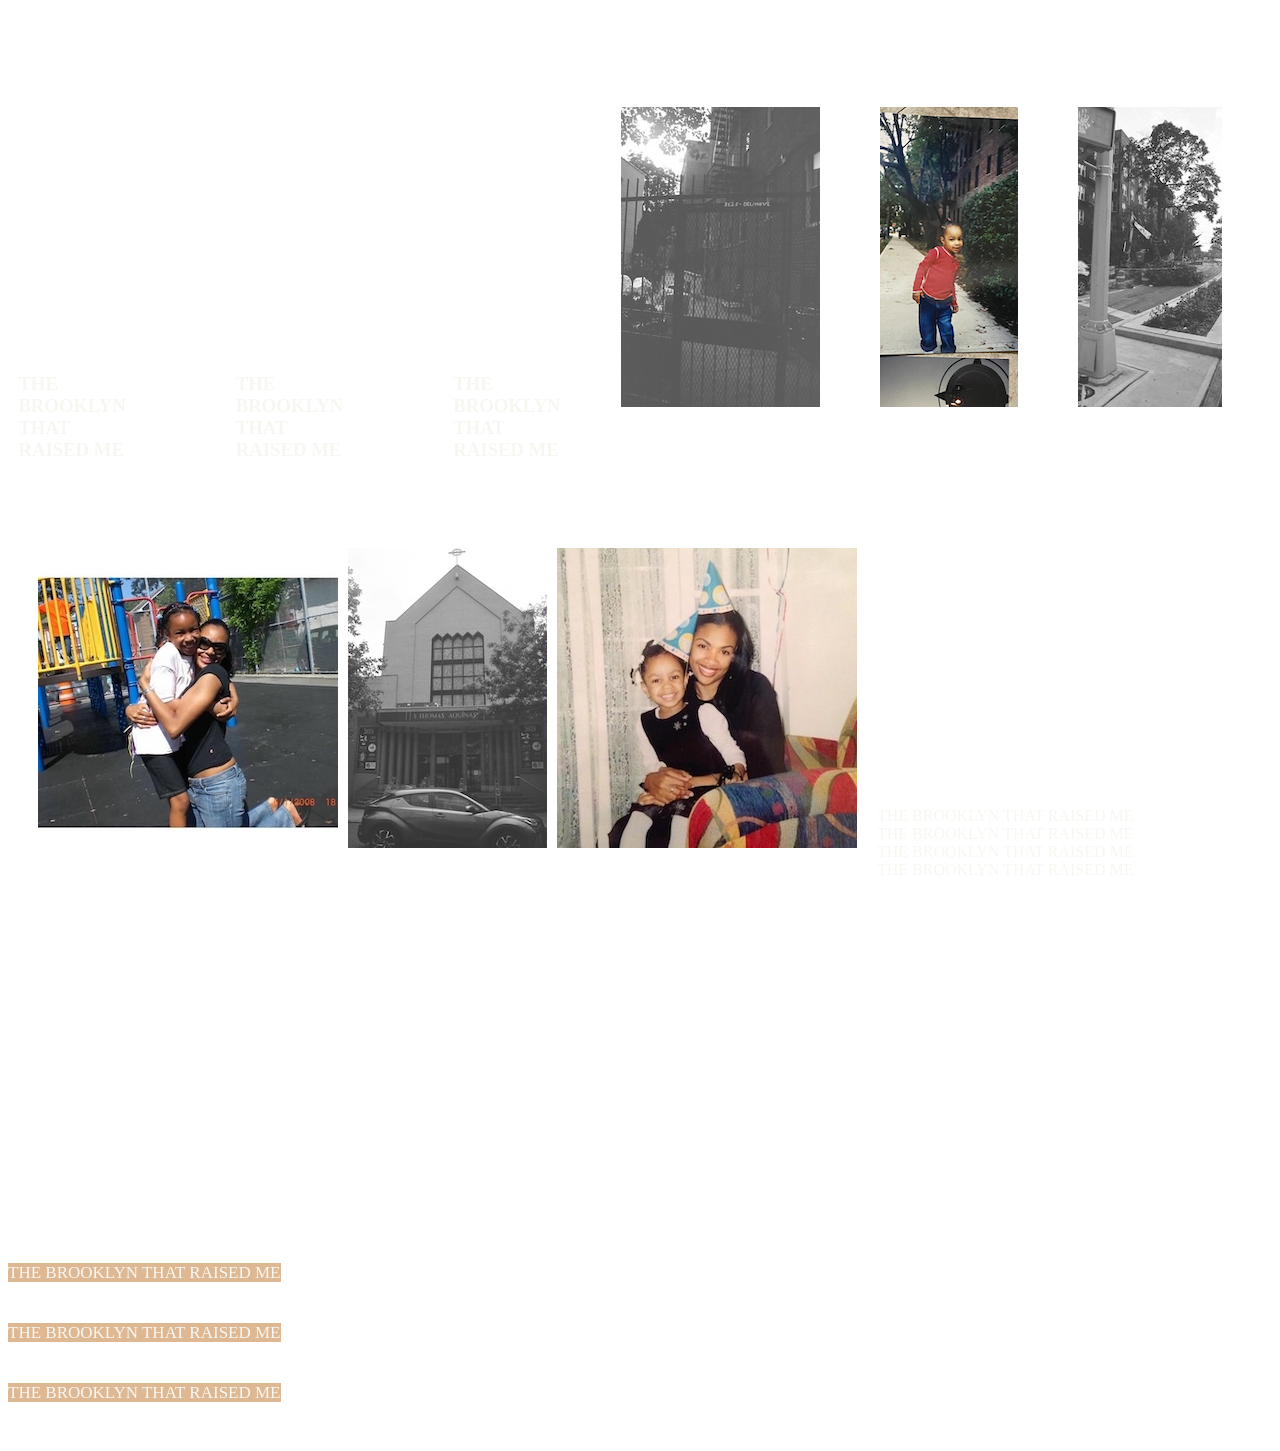
<file: project2/index.html>
<html>
    <head>
    	<!-- this is my second project GLTT BOW -->
       <title> BACK 2 THE BASICS  </title>
       <link rel="stylesheet" href="style.css">
       <meta name="viewport" content="width=device-width,initial-scale=1" />
    </head>
    <body>




      <div class="transparent-block">
 
      <!-- <footer>AHH FOOTER</footer> -->

         <div class="parent-container">
            <h3> THE BROOKLYN THAT RAISED ME </h3>
            <h3> THE BROOKLYN THAT RAISED ME </h3>
            <h3> THE BROOKLYN THAT RAISED ME </h3>
            <span> <img src="documentation_images/IMG_8824.JPG"> </span>
            <span> <img src="documentation_images/IMG_0970.PNG"> </span>
            <span> <img src="documentation_images/IMG_8821.JPG"> </span>
         </div>

<div class="parent-container2">

            <span>  <img src="documentation_images/IMG_5305.JPG"> </span>
             <span> <img src="documentation_images/IMG_8827.JPG"> </span>
            <span> <img src="documentation_images/IMG_5319.JPG"> </span>
              <p> THE BROOKLYN THAT RAISED ME
                 <br />
               
                THE BROOKLYN THAT RAISED ME
                 <br />
                
                THE BROOKLYN THAT RAISED ME
                 <br />
                
                THE BROOKLYN THAT RAISED ME
            </p>

         </div>

<nav>
         <span> THE BROOKLYN THAT RAISED ME
                 <br />
                 <br />
                 <br />
                THE BROOKLYN THAT RAISED ME
                 <br />
                 <br />
                 <br />
                THE BROOKLYN THAT RAISED ME
                 <br />
                 <br />
                 <br />
              
         </span>
        <!--  <span> THE BROOKLYN THAT RAISED ME </span>
         <span> THE BROOKLYN THAT RAISED ME </span> -->
     
      <!-- <div class="content">
         <aside>THE BROOKLYN THAT RAISED ME</aside> -->
         <!-- <main>THE BROOKLYN THAT RAISED ME</main>
         <aside>THE BROOKLYN THAT RAISED ME</aside>
      </div> -->

 </nav>



      <!-- insert a white rectangle for collage of film shots -->
      <!-- maybe do somethimg where the images can be clicked & linked to childhoot pics on the block + in the crib -->
      <!-- <div class="content"> -->

         <!-- hold all the hovered images in a grid -->
         
         
         <!-- <img id="show_past1" src="documentation_images/IMG_8824.JPG">
         <div id="past1" class="hide">
            <img src="documentation_images/IMG_0970.PNG">
         </div> 
 -->

        <!--  <div class="container">
         <div class= "grid-item">
            <img id="show_past1" src="documentation_images/IMG_8824.JPG">
      </div> -->
      <!-- </div> -->

      <!-- <div class="container">
         <div class= "grid-item">
            <img id="show_past1" src="documentation_images/IMG_8824.JPG">
      </div>
      <div class= "grid-item">
         <img id="show_past1" src="documentation_images/IMG_0970.PNG">
      </div>
      <div class= "grid-item">
         item 3
      </div>
      <div class= "grid-item">
         item 4
      </div>
      <div class= "grid-item">
         item 5 -->

   
      <!-- </div> -->
      <!-- <p>
      <img src= "documentation-images/IMG_8824.JPG">
      </p> -->

      <!-- <a> hover over me ! gltt </a>
      <div> shown on hover </div>
 -->
   </body>
</html>
</file>
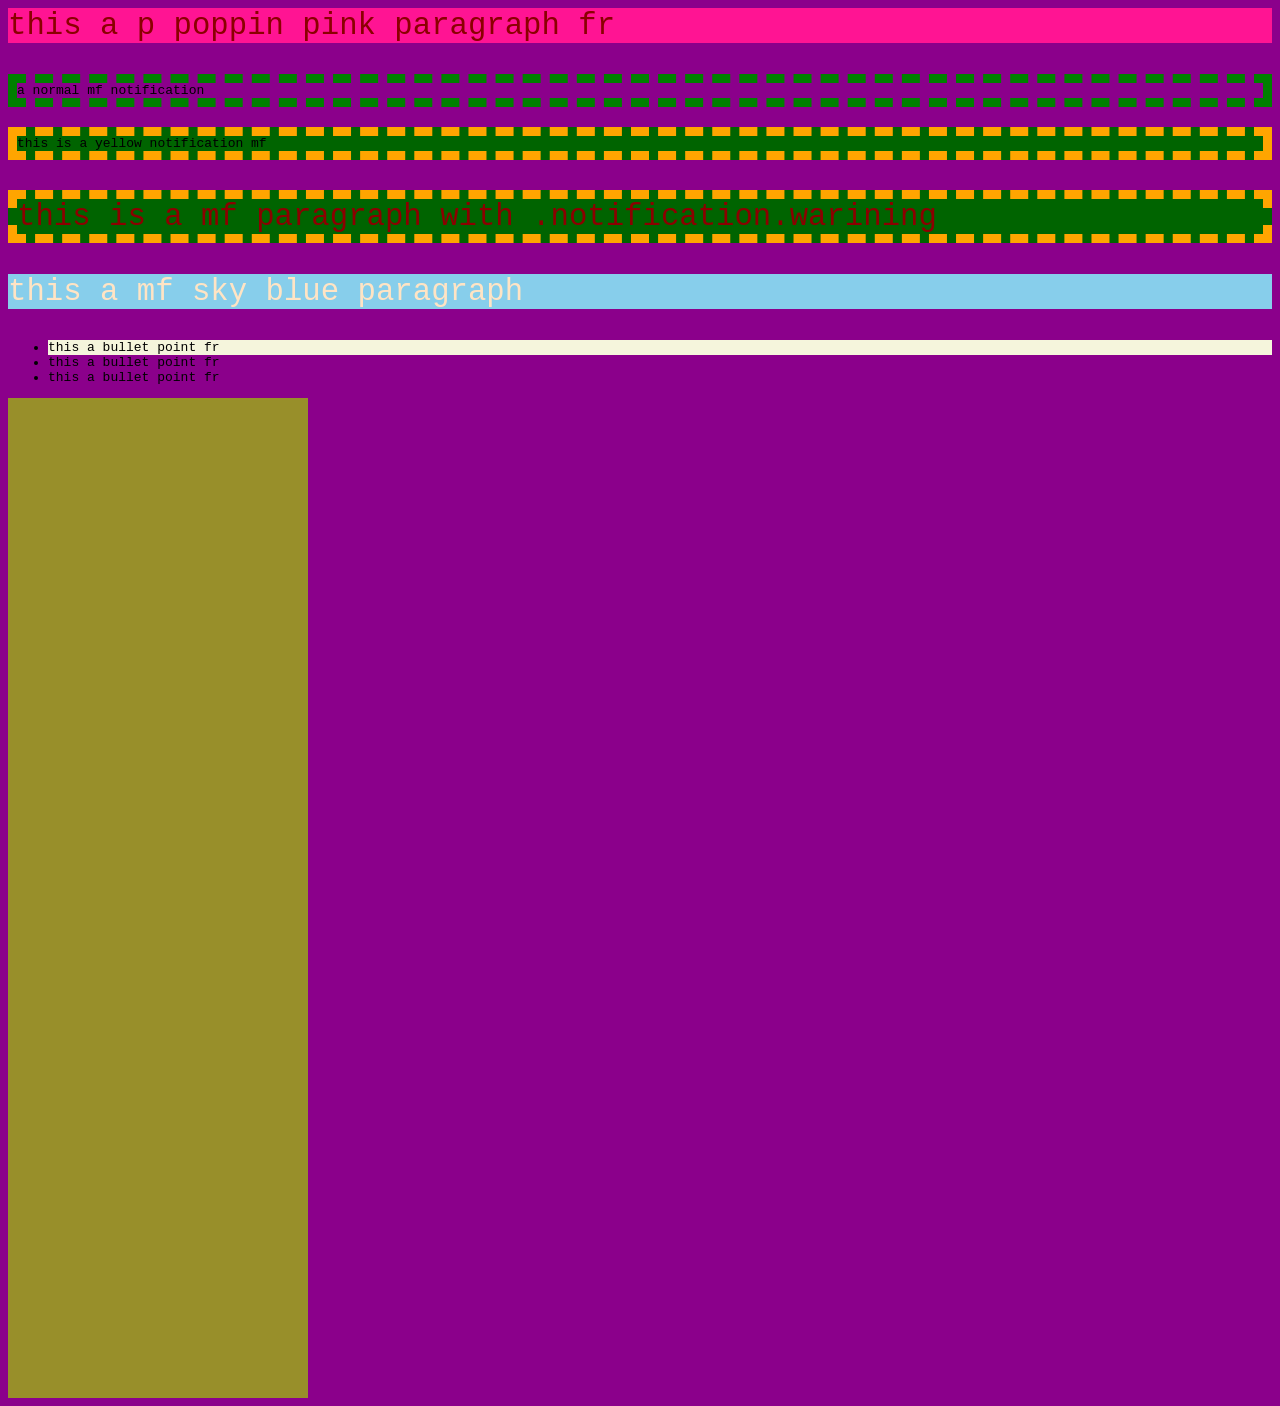
<file: class-demos/class_3/index.html>
<html>
 <head>
 	   <title>class 3</title>
 	   <!-- link our stylesheet -->
 	   <link rel="stylesheet" href="style.css">
 	  </head>
 	  <body>
 	  	<p> this a p poppin pink paragraph fr </p>
<div class="notification">
	 a normal mf notification
</div>

<div class="notification warning">
     this is a yellow notification mf	
</div>

	<p class="notification warning">
		this is a mf paragraph with .notification.warining
	</p>

	<p id="darkblue">
		this a mf sky blue paragraph
	</p>

	<ul>
		<li id= "first"> this a bullet point fr </li>
		<li> this a bullet point fr </li>
		<li> this a bullet point fr </li>
	</ul>
    
    <div class="olive">
    </div>
    <div class="olive bark"

	    
 	  </body>
 	</html>
</file>
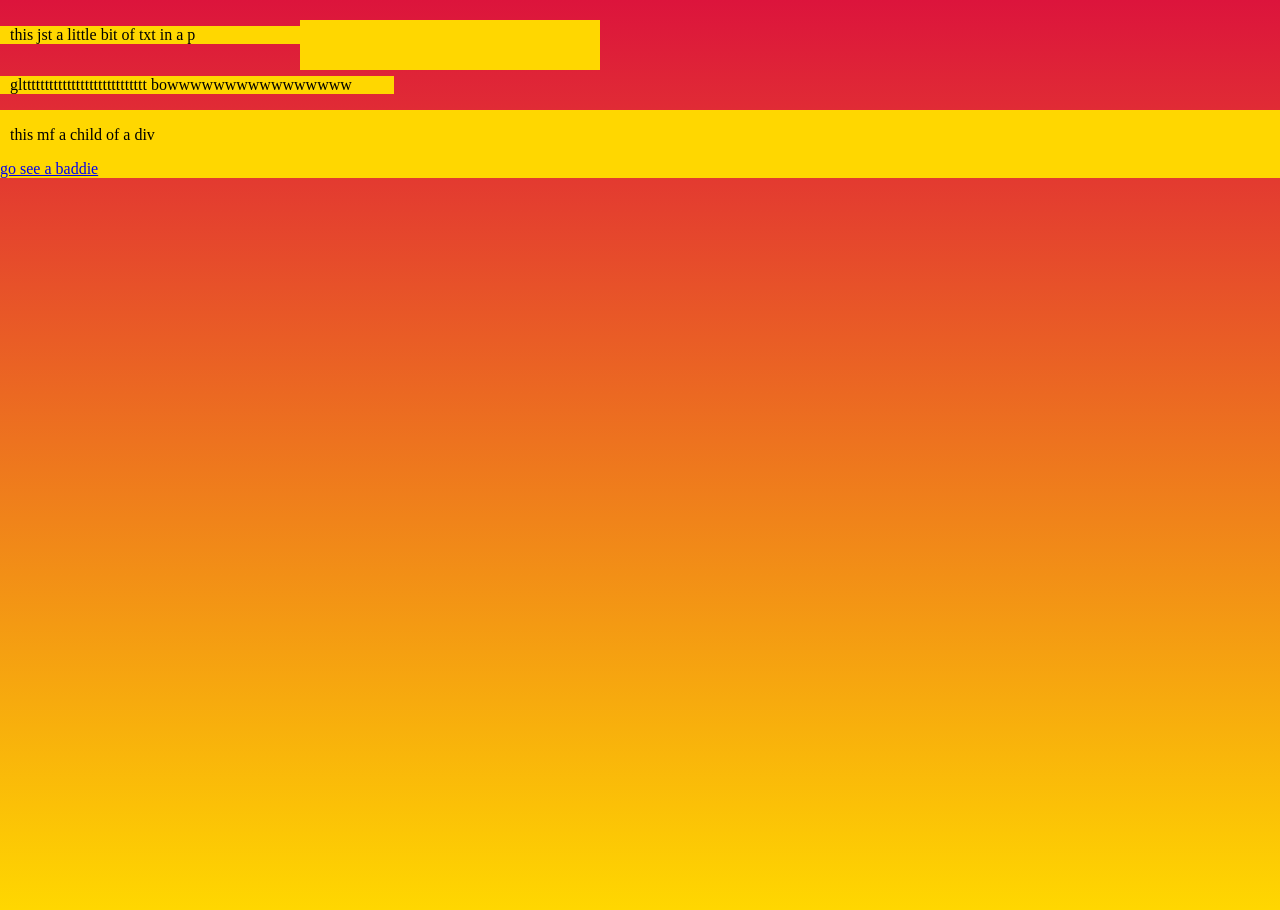
<file: class-demos/class_7/index.html>
<html>
 <head>
 	<title> class 7 </title>
 	<link rel="stylesheet" href="style.css">
 </head>
 <body>
 	<p> this jst a little bit of txt in a p </p>
 	<br>
 	<p> gltttttttttttttttttttttttttttt bowwwwwwwwwwwwwwww </p>

<!-- div be adding space fr bc its a block level element -->
 	<div> 
 		<p class="child">
 			this mf a child of a div
 		</p>
 	</div>


 	<div class="transparent-block">

 	</div>
  <div class="div-with-mf-link">
  	<a href="https://kaylagawddess.github.io/web-production-1/class-demos/class%202/">
  	go see a baddie </a>


 </body>
 </html>
</file>
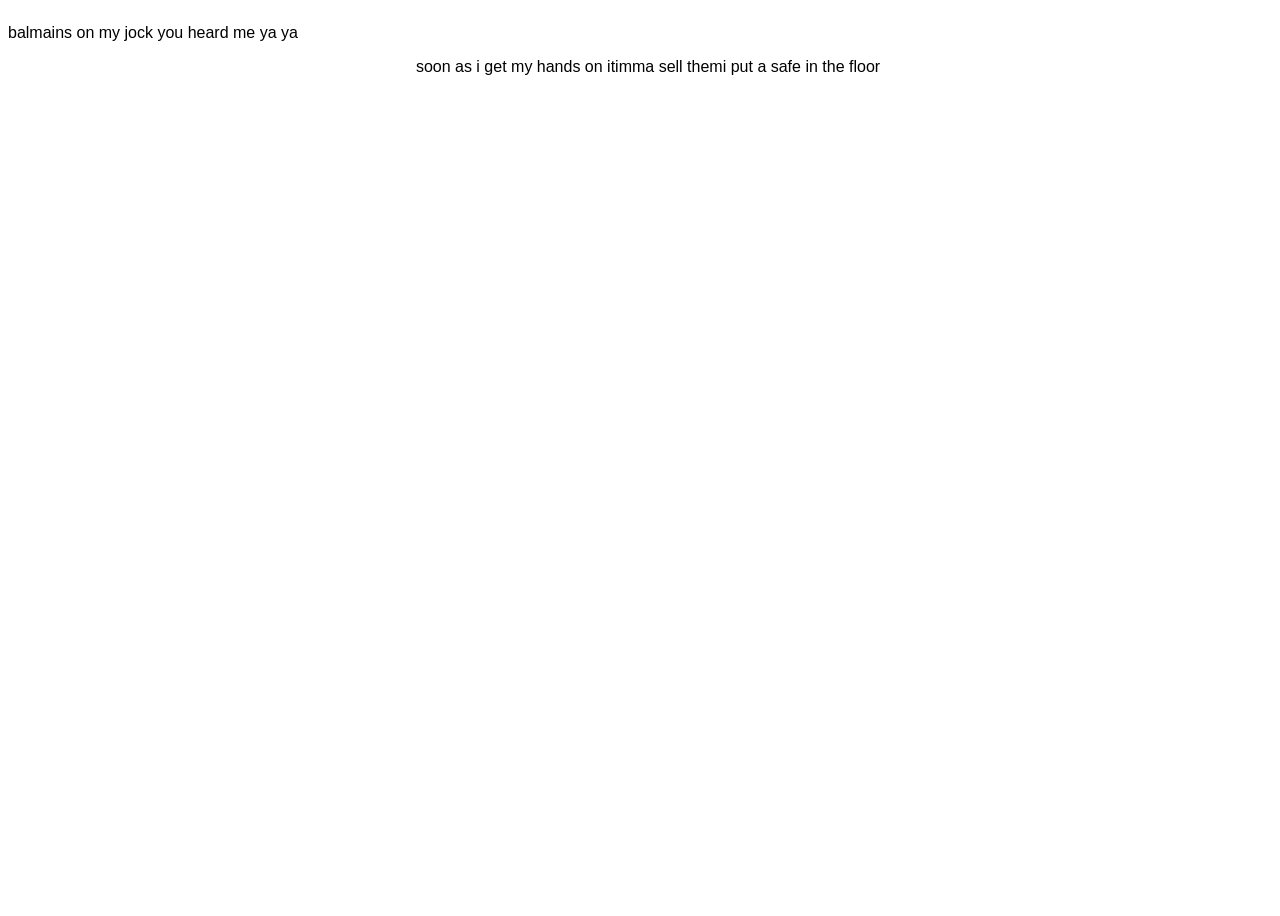
<file: class-demos/class_8/index.html>
<html>
 <head>
 	<title> class 8 </title>
 <link rel="stylesheet" href="style.css">

 <p> balmains on my jock you heard me ya ya </p>
 <div class="parent">
	<span> soon as i get my hands on it </span>
	<span> imma sell them  </span>
	<span> i put a safe in the floor  </span>
</div>
<body>
	<nav></nav>
	<div class="content">
		<aside></aside>
		<main></main>
		<aside></aside>
	</div>
	<footer></footer>
</body>
</file>
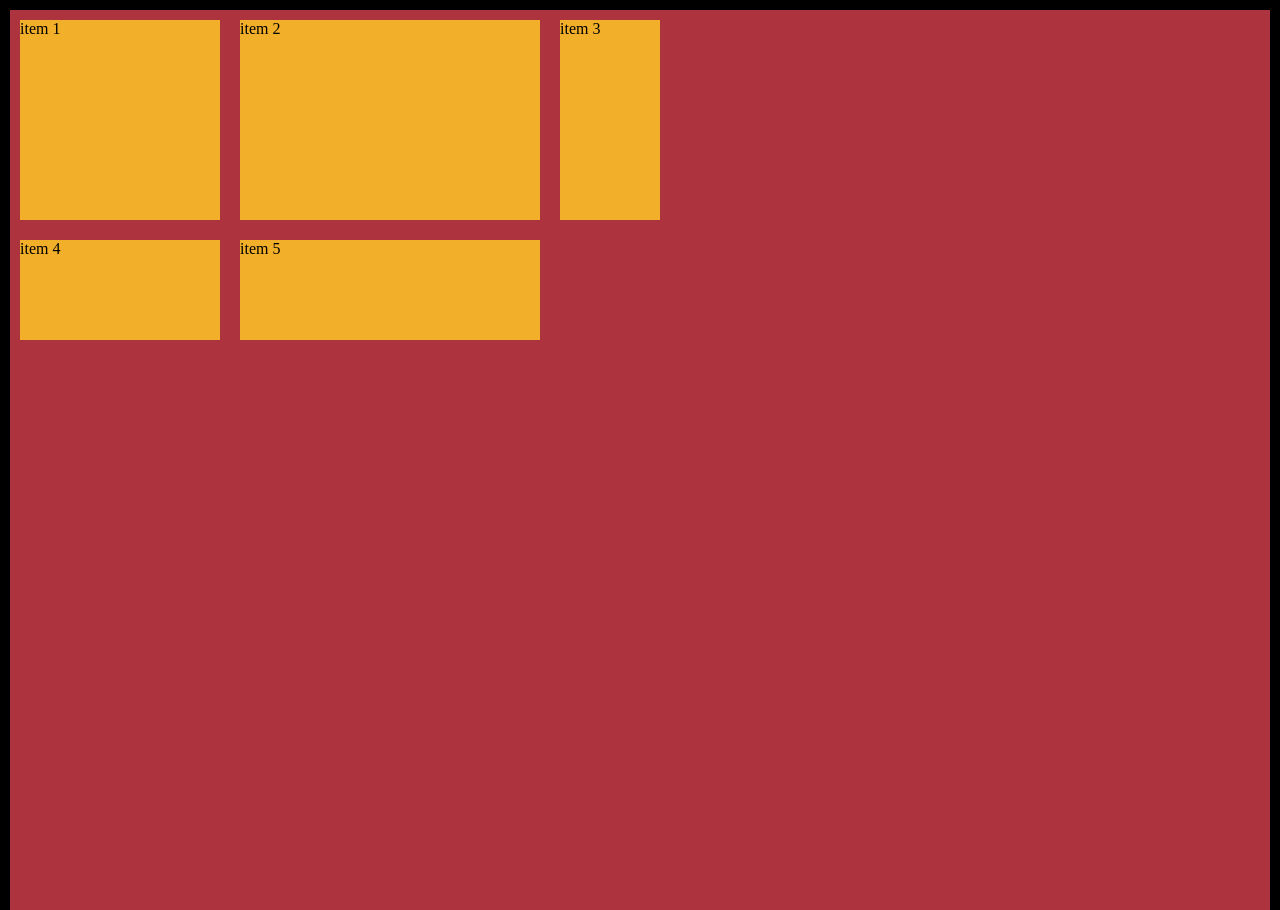
<file: class-demos/class_9/index.html>
<html>
 <head>
 	<title> class 9 GLTTTheehee </title>
 	<link rel="stylesheet" href="style.css">
 </head>
 <body>
 		<div class="container">
 			<div class= "grid-item">
 				item 1
 		</div>
 		<div class= "grid-item">
 			item 2
 		</div>
 		<div class= "grid-item">
 			item 3
 		</div>
 		<div class= "grid-item">
 			item 4
 		</div>
 		<div class= "grid-item">
 			item 5

 	
 		</div>
 	</div>
 </body>
 </html>
</file>
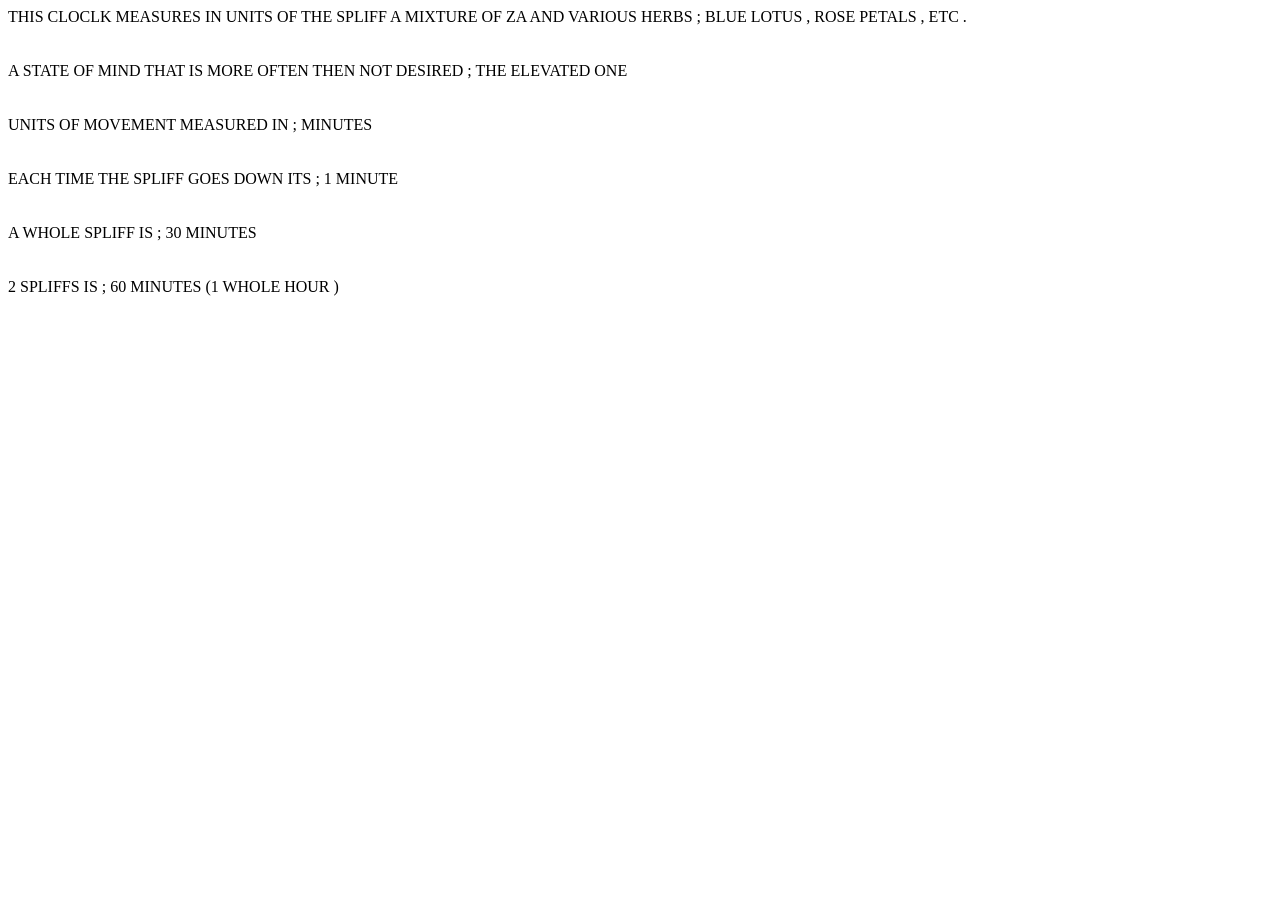
<file: project3/about.html>
<html>
	<head>
		<title> ABOUT THE SPLIFF CLOCK </title>

</head>
<body>
	THIS CLOCLK MEASURES IN UNITS OF THE SPLIFF
	A MIXTURE OF ZA AND VARIOUS HERBS ; BLUE LOTUS , ROSE PETALS , ETC .
		<br> 
		<br>
		<br>
	A STATE OF MIND THAT IS MORE OFTEN THEN NOT DESIRED ; THE ELEVATED ONE
		<br> 
		<br>
		<br>
	UNITS OF MOVEMENT MEASURED IN ; MINUTES
		<br> 
		<br>
		<br>
	EACH TIME THE SPLIFF GOES DOWN ITS ; 1 MINUTE
		<br> 
		<br>
		<br>
	A WHOLE SPLIFF IS ; 30 MINUTES 
		<br> 
		<br>
		<br>
	2 SPLIFFS IS ; 60 MINUTES (1 WHOLE HOUR )

	<!-- how i love feeling elevated , and mix herbs with my spliffs so i enjoy those properties ; different state of mind -->



</body>
</html>
</file>
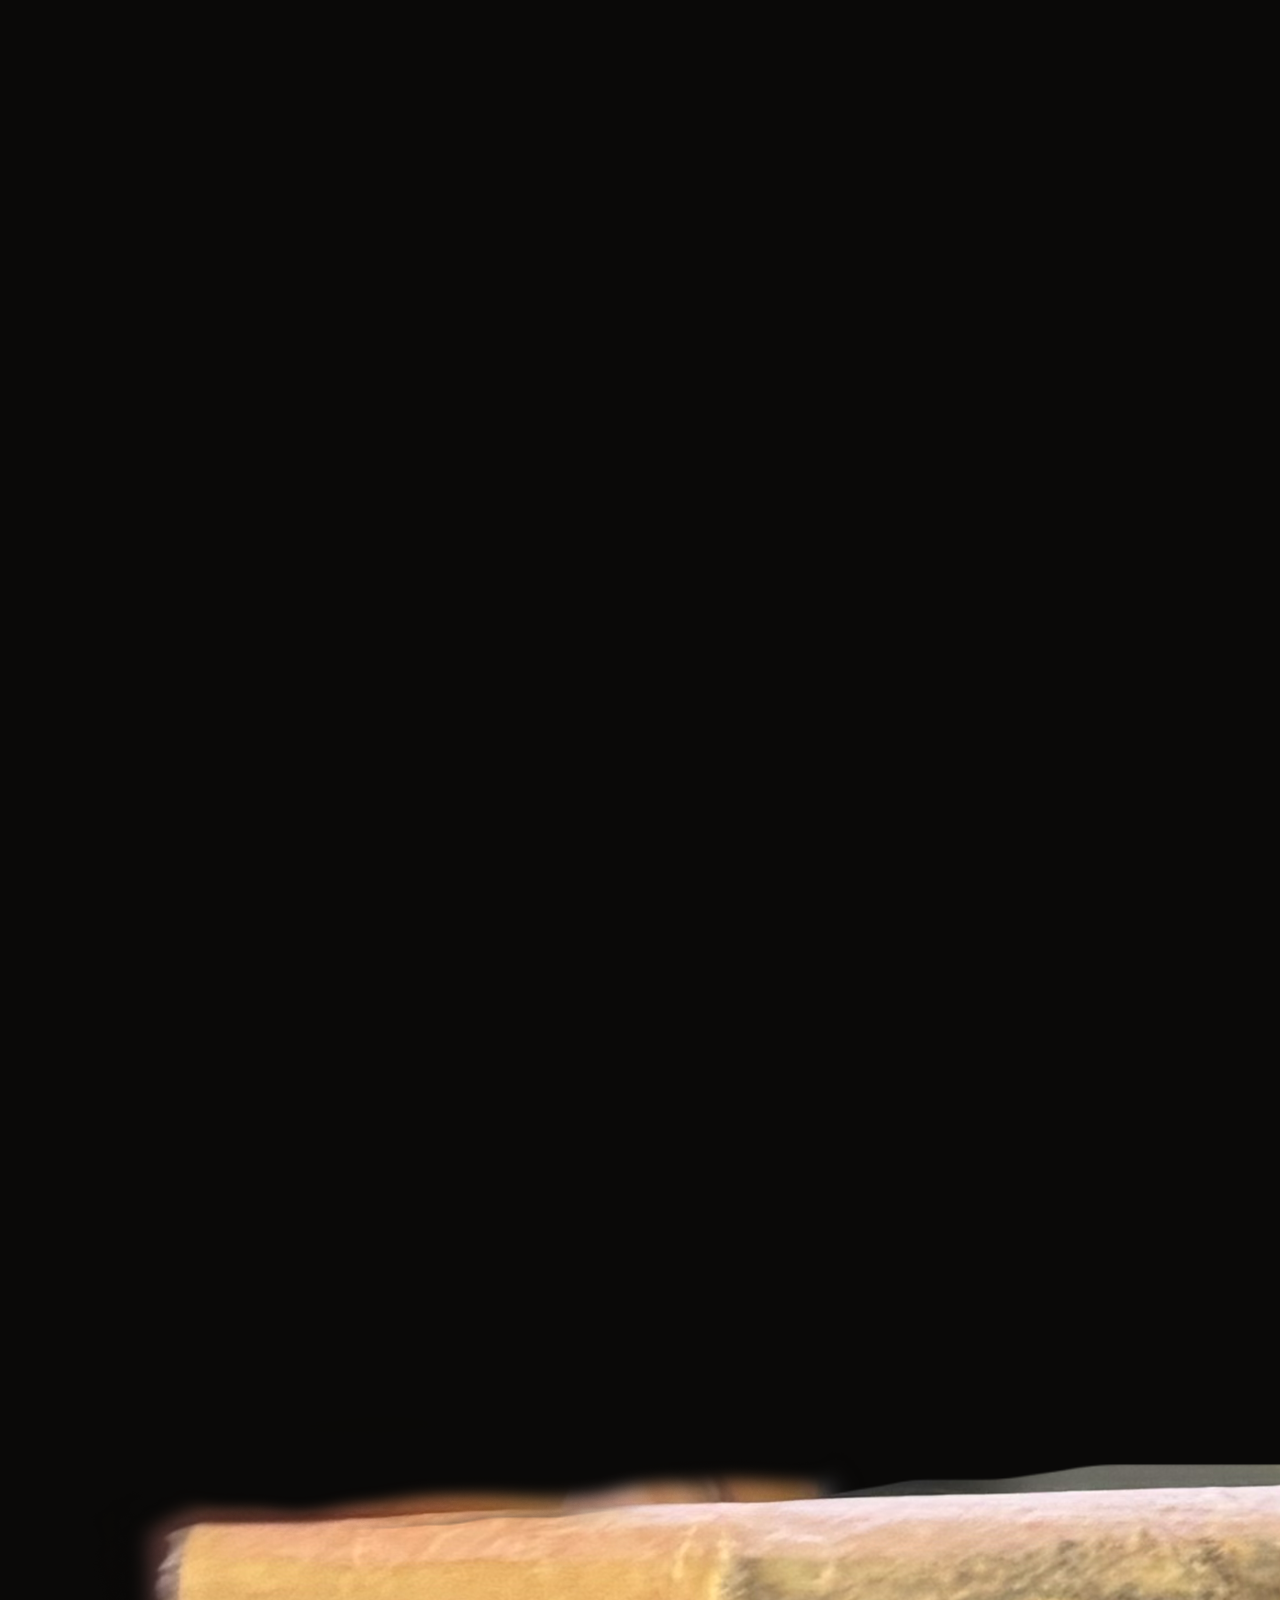
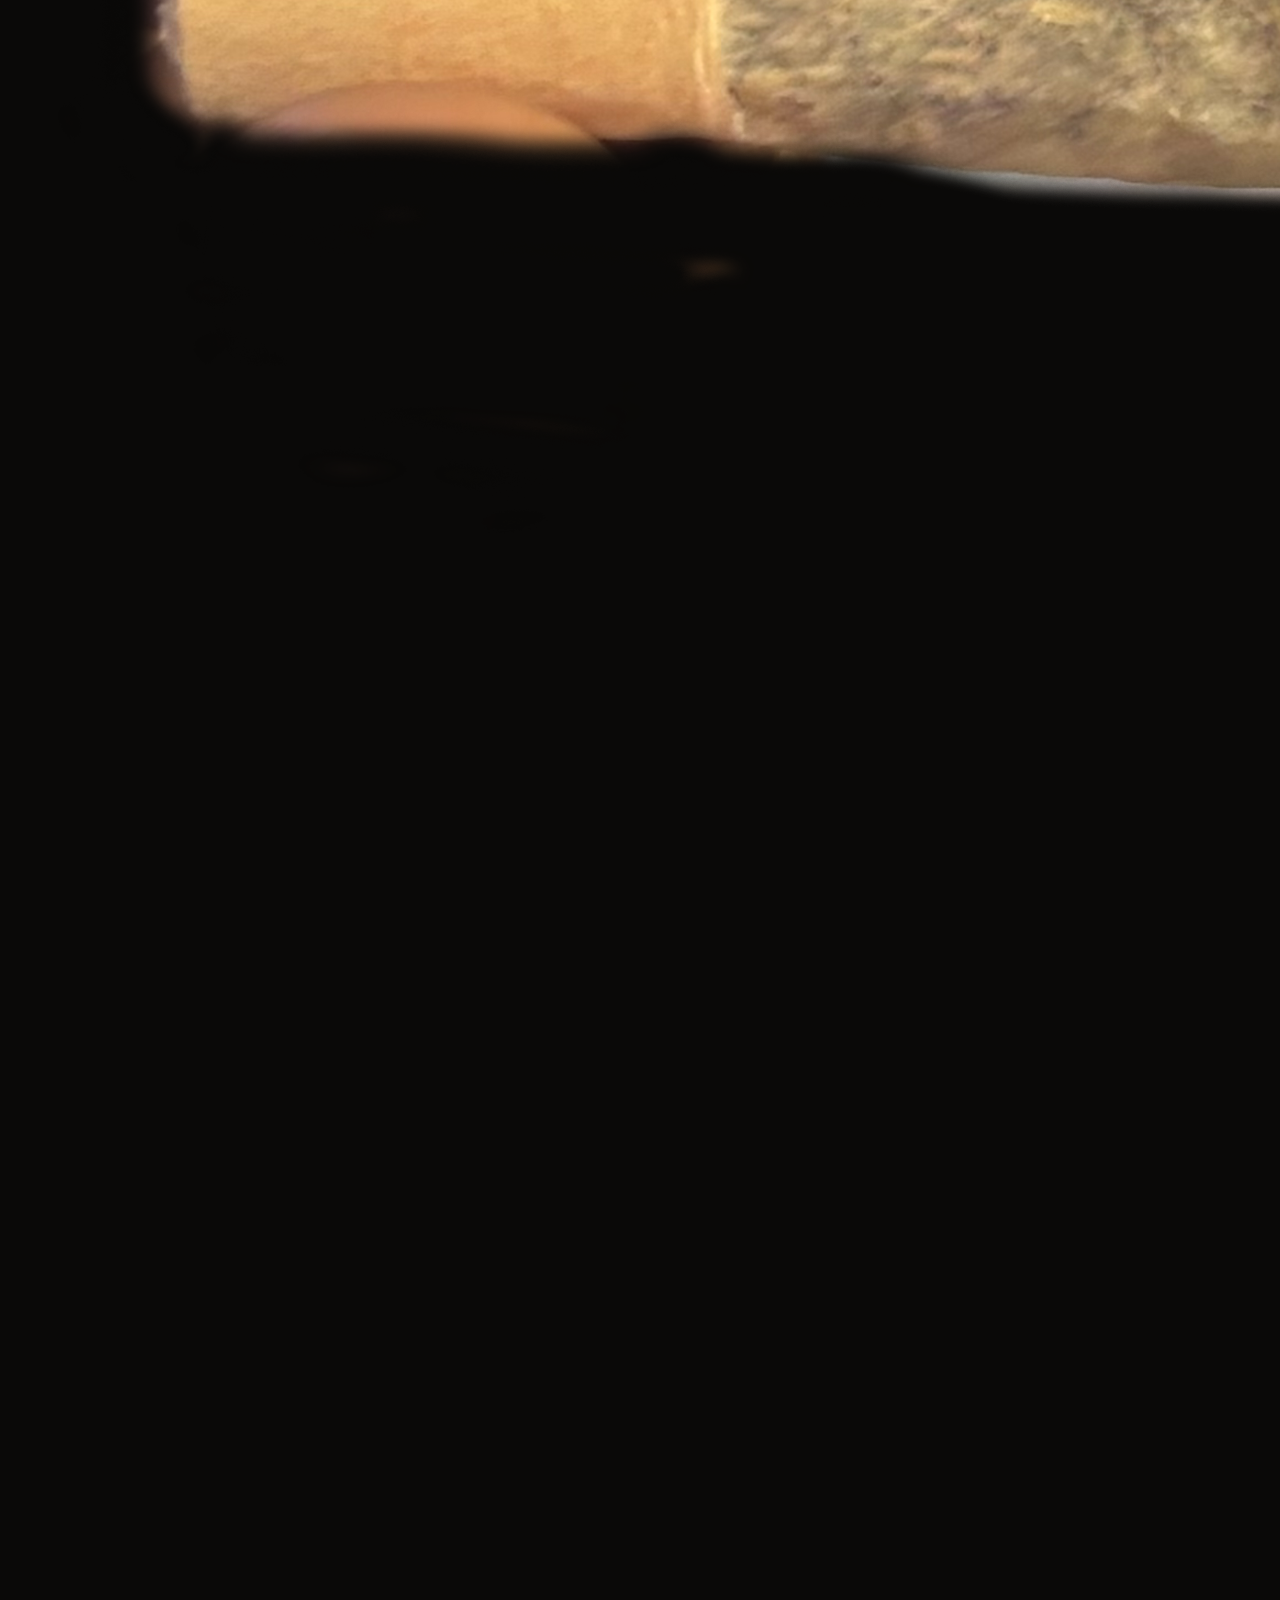
<file: project3/clock.html>
<html>
	<head>
		<title> SATIVA </title>

		<link rel="stylesheet"  href="style.css">
		<script src="script.js"> </script>
	</head>
	<body>
		
		<img src="proposal_images/SPLIFF_1.png">

	</body>

</html>
</file>
<file: project2/style.css>
/* back to the basics ; collages */
/*  #000814 */
.parent-container{
	display: flex;
	flex-direction: row;
	justify-content: center;
	align-items: center;
	height: 5%;
	gap: 60px;
	margin-top: 30%;
	margin-left: 10px;
	margin-right: 100px;
}
p{
	align-items: center;
	font: monospace;
	width: 30%;
	color: #f7f7f2;
	display: inline-block;
	padding-left: 10px;
	display: block;
}

H3{
	margin-top: 50px;
	margin-left: 50px;
	color:#f7f7f2;

}

/*p2{
	align-items: center;
	font: monospace;
	width: 30%;
	color: #f7f7f2;
	display: inline-block;
	padding-left: 10px;*/
}


p.child {
	/* trasnparent be removing the inherited css background color type sht */
	background-color: transparent;
}

.parent-container2{
	display: flex;
	flex-direction: row;
	justify-content: center;
	align-items: center;
	height: 95%;
	gap: 10px;
	margin-right: 70px;
	margin-left: 30px;
}

.content{ 
	display: flex;
	flex-direction: row;
	justify-content: left-center;
	align-items: left-center;
	height: 100%;
	gap: 10px;

body {
	width: 100%;
	height: 100%;
	font-family: sans-serif;
	display: flex;
	flex-direction: row;
}

nav { 
	width: 100%;
	height: 3rem;
	padding: 1rem;

}

.content{
	display: flex;
	flex-direction: column;
}
/*
aside{
	max-width: 25%;
	flex-grow: 1;
}*/

main {
	display: flex;
	flex-direction: column;
	flex-grow: 2;
}

}
span{
	background: #ddb892;
	color:#f7f7f2;
	font-size: 17;
	margin-bottom: 25%;
}



@media (prefers-color-scheme: dark){
	body{
		background: #e1bb80;
	}
}

@media screen and (width < 600px){
	body{
		font-size: 1.5 rem;
	}
}
/*p{
	width: 30%;
	padding-left: 10px;
}*/
/*.hide {
	display: none;
}

#show_past1:hover + #past1{
	display:block;
}

body{
	background: #f2cc8f;
	width: 100%;
	height: 100%;
	margin: 0;
	padding: 10px;
	box-sizing: border-box;
}*/
</file>
<file: class-demos/class_3/style.css>
/* gltt a comment in css*/

body{
	background-color: darkmagenta;
	font-family: monospace;
}
p {
	background-color: deeppink;
	font-size: 23pt;
	/* color is text color*/
	color: darkred;
}

.notification{
	border: 9px dashed green;
	margin-bottom: 20px;
}
/* being odee specific abt which div */
/* bc CSS prioritizes higher specificity */
/* this will override the previous styling on some sht */
/* will apply to any element that looks like */
/* class=notification warning */
.notification.warning {
	border-color: orange;
	background-color: darkgreen;
}
#darkblue{
	background-color: skyblue;
	color: bisque;
}
#first{ background-color: beige;

}

.olive{
	background-color: #988f2a;
}
.olivebark{
	background-color: #6A5837;
}
.olive, .olivebark{
	width: 300px;
	height:500px;
}
</file>
<file: class-demos/class_7/style.css>
body{
	background: linear-gradient( crimson, gold);
	height: 100%;
	margin: 0;
	padding-top: 10px;
}

p{
	width: 30%;
	background-color: gold;
	display: inline-block;
	padding-left: 10px;
}

p.child {
	/* trasnparent be removing the inherited css background color type sht */
	background-color: transparent;
}

div {
	background-color: gold;
}

div.transparent-block{
	position:absolute;
	top: 20px;
	left: 300px;
	width: 300px;
	height: 50px;
}

a:visited {
	text-decoration: none;
	color: silver;
	text-align: center;
}

a:hover{
	background: lavenderblush;
}
</file>
<file: class-demos/class_8/style.css>
@media screen and (width > 600px){
	body{
		font-size: 16px;
	}
}
@media (prefers-color-scheme: dark){
	body{
		background: slategray;
	}
}
display: flex 

p{
	width: 30%;
	background-color: gold;
	display: inline-block;
	padding-left: 10px;
}

.parent{
	display: flex;
	flex-direction: row;
	justify-content: center;
	align-items: center;
}
body {
	width: 100%;
	height: 100%;
	font-family: sans-serif;
	display: flex;
	flex-direction: column;
}

nav { 
	width: 100%;
	height: 3rem;
	padding: 1rem;
}

.content{
	display: flex;
	flex-direction: row;
}

aside{
	max-width: 25%;
	flex-grow: 1;
}

main {
	display: flex;
	flex-direction: column;
	flex-grow: 2;
}
</file>
<file: class-demos/class_9/style.css>
/*
AD343E
F2AF29
000000
*/

body{
	background: #000000;
	width: 100%;
	height: 100%;
	margin: 0;
	padding: 10px;
	box-sizing: border-box;
}

.container{
	background: #AD343E;
	height: 100%;

	/* grid properties & sht */
    /* grid goes on parent */
    display: grid;
    gap: 20px;
    padding: 10px ; 

    grid-template-columns: 200px 300px 100px;
    grid-template-rows: 200px 100px 100px;
}
.grid-item{
	background:#F2AF29 ;

	/* to get rows mto mf apply ro block elements */
	disply: inline;
}
</file>
<file: project3/style.css>
html, body{
	marging:0;
	background-color:#0a0908 ;
}

}		

body{
	height:100%;
	width:100%;
}
</file>
